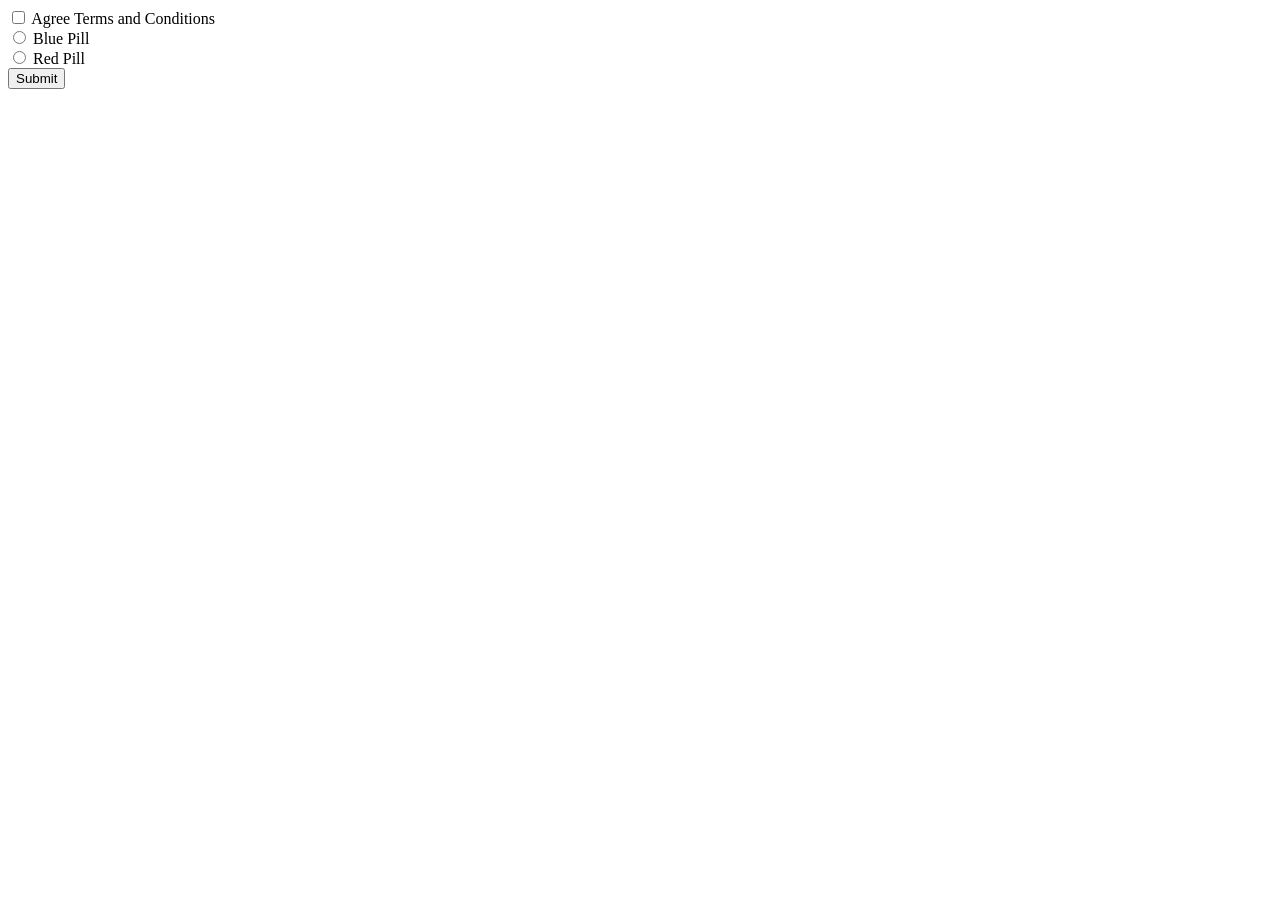
<file: Day-02/index.html>
<!DOCTYPE html>
<html lang="en">
<head>
    <meta charset="UTF-8">
    <meta name="viewport" content="width=device-width, initial-scale=1.0">
    <title>Day-02</title>
</head>
<body>
    <input type="checkbox" id="check"> 
    <label for="check">Agree Terms and Conditions</label><br>

    <input type = "radio" id="BluePill" name="pill">
    <label for="BluePill">Blue Pill</label><br>
    <input type = "radio" id="RedPill" name="pill">
    <label for="RedPill">Red Pill</label><br>

    <button id="btn" type="submit">Submit</button>

    <p id="result"></p>
    <p id="pillResult"></p>

    <script src="script.js"></script>
</body>
</html>
</file>
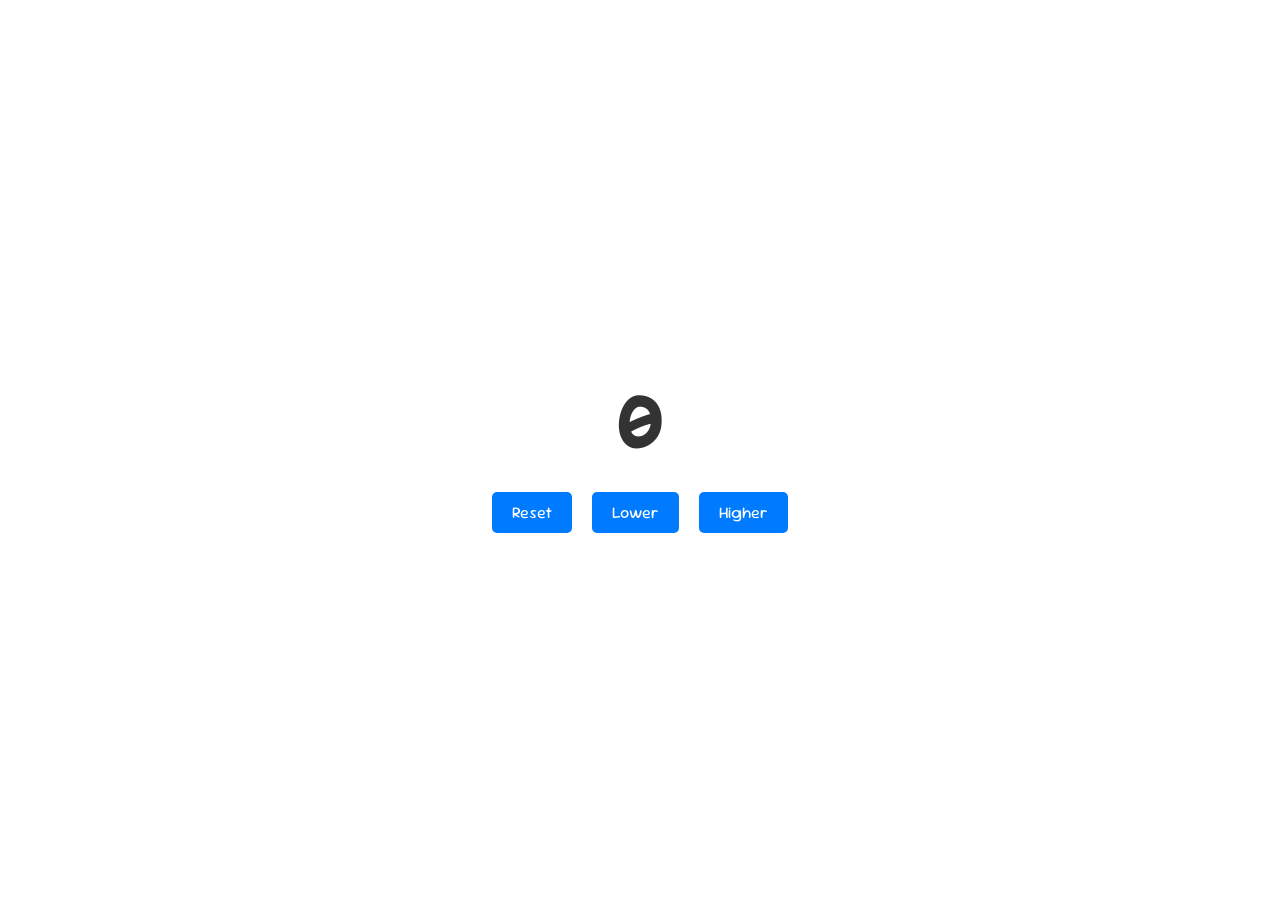
<file: Day-01/counter-program/index.html>
<!DOCTYPE html>
<html lang="en">
<head>
    <meta charset="UTF-8">
    <meta name="viewport" content="width=device-width, initial-scale=1.0">
    <title>CounterProgram</title>
    <link rel="stylesheet" href="style.css">
</head>
<body>
    <div class="container">
        <h1 id="counter">0</h1>
        <div class="buttons">
            <div class="reset">Reset</div>
            <div class="decrement">Lower</div>
            <div class="increment">Higher</div>
        </div>
    </div>
    <script src="script.js"></script>
</body>
</html>
</file>
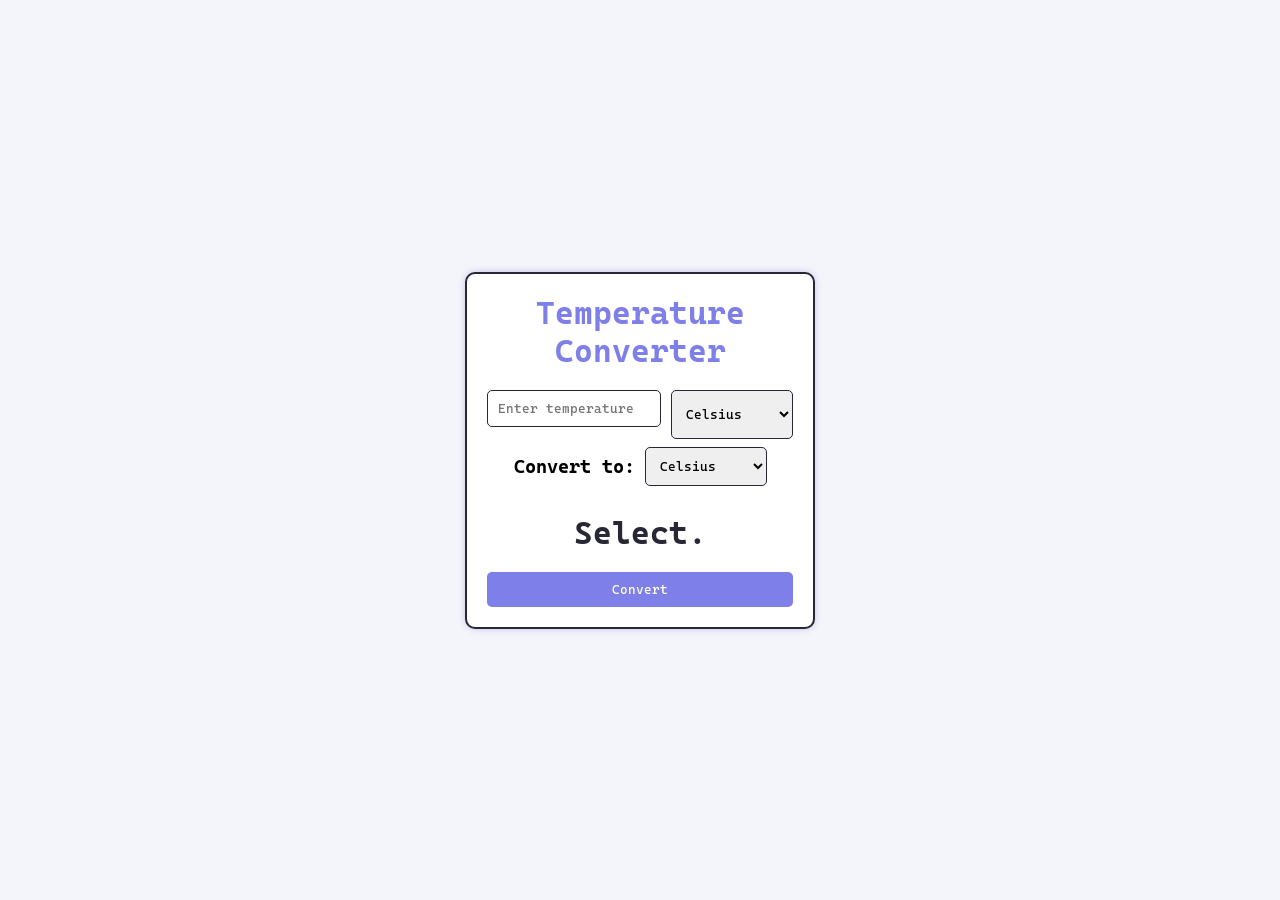
<file: Day-05/temp-conversion/index.html>
<!DOCTYPE html>
<html lang="en">
<head>
    <meta charset="UTF-8">
    <meta name="viewport" content="width=device-width, initial-scale=1.0">
    <title>TempConv</title>
    <link rel="stylesheet" href="style.css">
</head>
<body>
    <div class="container">
        <h1>Temperature Converter</h1>
        <div class="input">
        <input type="number" id="tempInput" placeholder="Enter temperature">
        <select id="unitSelect">
            <option value="C">Celsius</option>
            <option value="F">Fahrenheit</option>
            <option value="K">Kelvin</option>
        </select>
        </div>
        <div class="output">
            <h3 id="outputLabel">Convert to:</h3>
            <select id="outputUnitSelect">
                <option value="C">Celsius</option>
                <option value="F">Fahrenheit</option>
                <option value="K">Kelvin</option>
            </select>
        </div>
        
        <p id="result">Select.</p>
        <button id="convertBtn" type="button" onclick="convertTemp()">Convert</button>
    </div>
    <script src="script.js"></script>
</body>
</html>
</file>
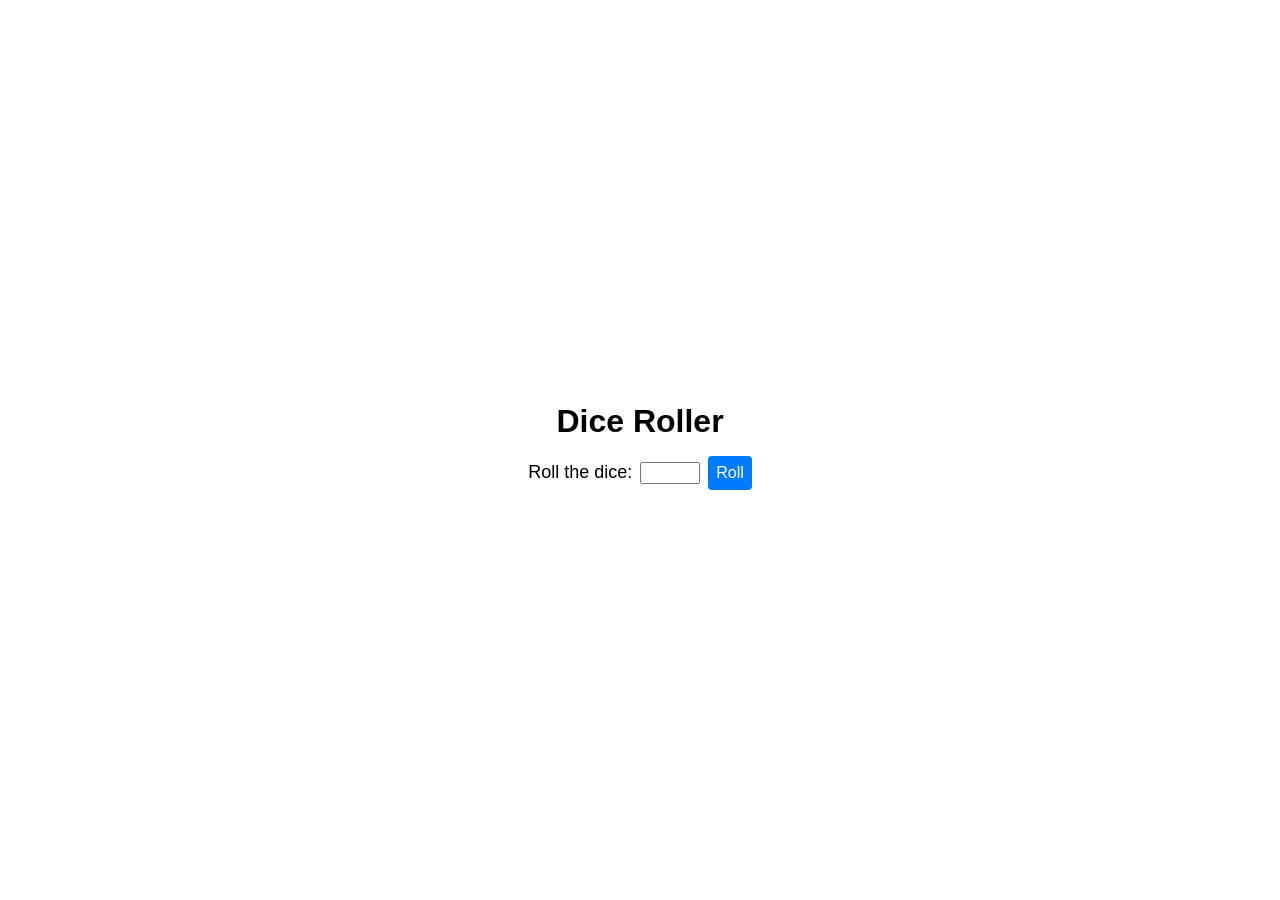
<file: Day-06/diceRoller/index.html>
<!DOCTYPE html>
<html lang="en">
<head>
    <meta charset="UTF-8">
    <meta name="viewport" content="width=device-width, initial-scale=1.0">
    <title>Dice Roller</title>
    <link rel="stylesheet" href="style.css">
</head>
<body>
    <div class="container">
        <h1>Dice Roller</h1>
        <div class="dice-row">
            <label for="dice">Roll the dice:</label>
            <input min="1" type="number" id="dice" name="dice">
            <button onclick="rollDice()">Roll</button>
        </div>
        <p id="result"></p>
        <p id="diceImg"></p>
    </div>
    <script src="script.js"></script>
</body>
</html>
</file>
<file: Day-01/counter-program/style.css>
@import url('https://fonts.googleapis.com/css2?family=Sour+Gummy:ital,wght@0,100..900;1,100..900&display=swap');

* {
    font-family: "Sour Gummy", sans-serif;
    margin: 0;
    padding: 0;
    box-sizing: border-box;
}
.container{
    display: flex;
    flex-direction: column;
    height: 100vh;
    justify-content: center;
    align-items: center;
}
#counter{
    font-size: 5rem;
    color: #333;
}
.buttons{
    display: flex;
    gap: 20px;
    margin-top: 20px;
}
.reset, .decrement, .increment{
    padding: 10px 20px;
    background-color: #007BFF;
    color: white;
    border: none;
    border-radius: 5px;
    cursor: pointer;
    transition: background-color 0.3s ease;
}
.reset:hover, .decrement:hover, .increment:hover{
    background-color: #0056b3;
}
</file>
<file: Day-05/temp-conversion/style.css>
@import url('https://fonts.googleapis.com/css2?family=Cascadia+Mono:ital,wght@0,200..700;1,200..700&display=swap');

* {
    font-family: "Cascadia Mono", sans-serif;
    margin: 0;
    padding: 0;
    box-sizing: border-box;
}
body{
    min-height: 100vh;
    display: flex;
    justify-content: center;
    align-items: center;
    background-color: #f4f4fb;
}
.container{
    display: flex;
    flex-direction: column;
    justify-content: center;
    align-items: center;
    border: 2px solid rgb(39, 39, 53);
    border-radius: 10px;
    box-shadow: 0px 0px 6px rgb(195, 195, 233);
    background: white;
    width: 350px;
    padding: 20px;
}
h1{
    color: rgb(127, 127, 234);
    text-align: center;
    margin-bottom: 20px;
}
input{
    width: 100%;
    padding: 10px;
    margin-bottom: 20px;
    border: 1px solid rgb(39, 39, 53);
    border-radius: 5px;
}
select{
    padding: 10px;
    margin-bottom: 08px;
    border: 1px solid rgb(39, 39, 53);
    border-radius: 5px;
}
.input{
    display: flex;
    justify-content: space-between;
    width: 100%;
    gap: 10px;
}
.output {
    display: flex;
    justify-content: center;
    align-items: center;
    gap: 10px;
    width: 100%;
    margin-bottom: 20px;
}
.output h3 {
    margin-bottom: 08px;  /* needed to make it center with select(it also has a margin) */
}
button{
    width: 100%;
    padding: 10px;
    background-color: rgb(127, 127, 234);
    color: white;
    border: none;
    border-radius: 5px;
    cursor: pointer;
}
#result{
    color: rgb(39, 39, 53);
    font-size: 2rem;
    font-weight: bold;
    margin-bottom: 20px;
}
</file>
<file: Day-06/diceRoller/style.css>
*{
    margin: 0;
    padding: 0;
    box-sizing: border-box;
    font-family: 'Segoe UI', Tahoma, Geneva, Verdana, sans-serif;
}
body{
    height: 100vh;
    display: flex;
    justify-content: center;
    align-items: center;    
}
.container{
    display: flex;
    flex-direction: column;
    width: 320px;
    align-items: center;
    justify-content: center;
}
.dice-row{
    display: flex;
    align-items: center;
    gap: 8px;
}
h1{
    margin-bottom: 16px;
}
label{
    font-size: 18px;
    font-weight: 500;
    margin-bottom: 8px;
}
input{
    width: 60px;
    margin-bottom: 8px;
    /* padding: 4px; */
    font-size: 16px;
    text-align: center;
    font-weight: 500;
}
button{
    padding: 8px 8px;
    font-size: 16px;
    font-weight: 500;
    cursor: pointer;
    background-color: #007BFF;
    color: white;
    border: none;
    border-radius: 4px;
    margin-bottom: 8px;
}
#result{
    font-size: 18px;
    font-weight: 500;
}
img{
    width: 100px;
    height: 100px;
}
</file>
